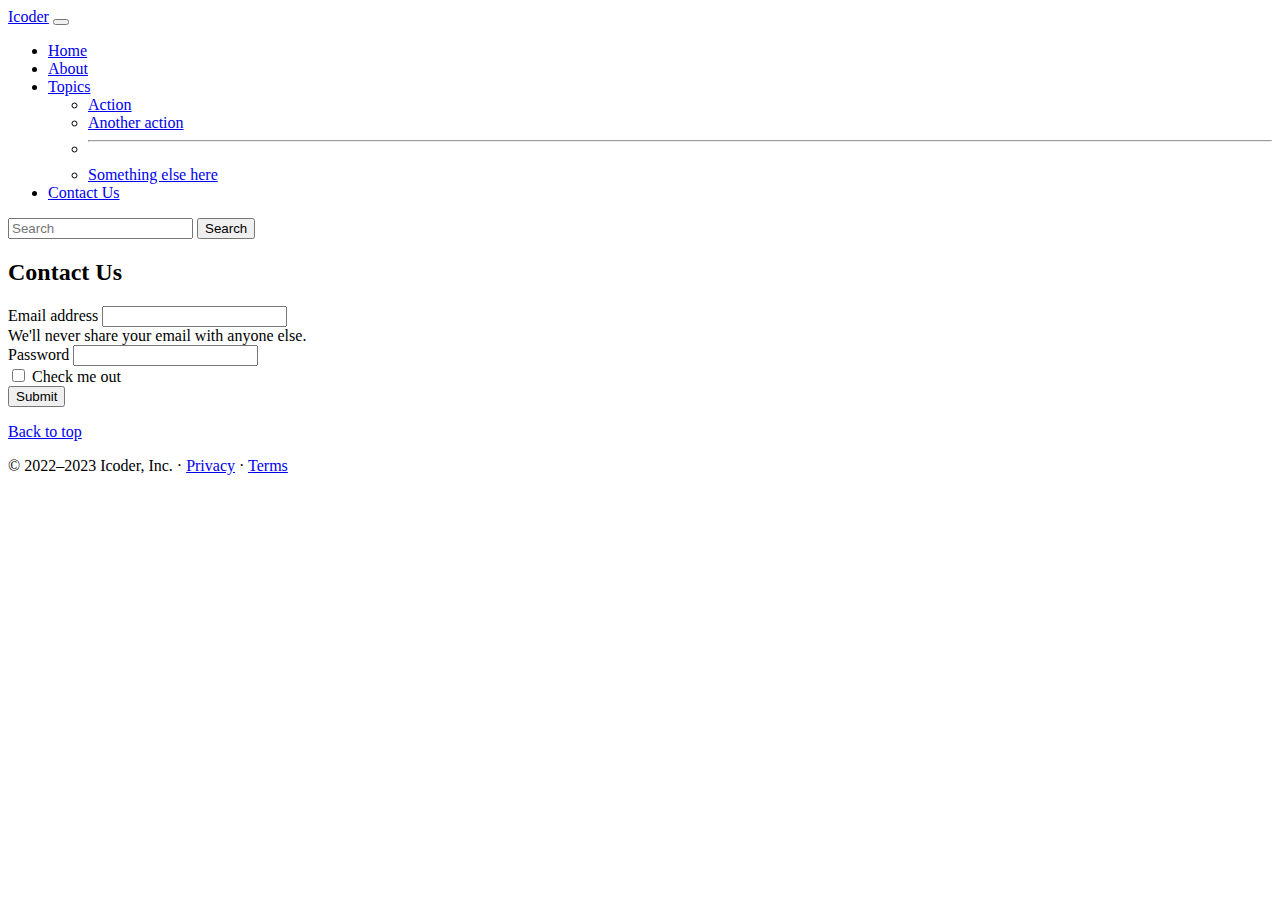
<file: contact.html>
<!doctype html>
  <html lang="en">
    <head>
      <!-- Required meta tags -->
      <meta charset="utf-8">
      <meta name="viewport" content="width=device-width, initial-scale=1">
  
      <!-- Bootstrap CSS -->
      <link href="https://cdn.jsdelivr.net/npm/bootstrap@5.1.3/dist/css/bootstrap.min.css" rel="stylesheet" integrity="sha384-1BmE4kWBq78iYhFldvKuhfTAU6auU8tT94WrHftjDbrCEXSU1oBoqyl2QvZ6jIW3" crossorigin="anonymous">
  
      <title>Hello, world!</title>
    </head>
    <body>
      <nav class="navbar navbar-expand-lg navbar-dark bg-dark">
        <div class="container-fluid">
          <a class="navbar-brand" href="#">Icoder</a>
          <button class="navbar-toggler" type="button" data-bs-toggle="collapse" data-bs-target="#navbarSupportedContent" aria-controls="navbarSupportedContent" aria-expanded="false" aria-label="Toggle navigation">
            <span class="navbar-toggler-icon"></span>
          </button>
          <div class="collapse navbar-collapse" id="navbarSupportedContent">
            <ul class="navbar-nav me-auto mb-2 mb-lg-0">
              <li class="nav-item">
                <a class="nav-link active" aria-current="page" href="/">Home</a>
              </li>
              <li class="nav-item">
                <a class="nav-link" href="/about.html">About</a>
              </li>
              
  
              <li class="nav-item dropdown">
                <a class="nav-link dropdown-toggle" href="#" id="navbarDropdown" role="button" data-bs-toggle="dropdown" aria-expanded="false">
                 Topics
                </a>
                <ul class="dropdown-menu" aria-labelledby="navbarDropdown">
                  <li><a class="dropdown-item" href="#">Action</a></li>
                  <li><a class="dropdown-item" href="#">Another action</a></li>
                  <li><hr class="dropdown-divider"></li>
                  <li><a class="dropdown-item" href="#">Something else here</a></li>
                </ul>
              </li>
              <li class="nav-item active">
                <a class="nav-link" href="/contact.html">Contact Us</a>
              </li>
            </ul>
            <form class="d-flex">
              <input class="form-control me-2" type="search" placeholder="Search" aria-label="Search">
              <button class="btn btn-outline-success" type="submit">Search</button>
            </form>
          </div>
        </div>
      </nav>
      <div class="container my-4">
         <h2>Contact Us</h2>
         <form>
            <div class="mb-3">
              <label for="exampleInputEmail1" class="form-label">Email address</label>
              <input type="email" class="form-control" id="exampleInputEmail1" aria-describedby="emailHelp">
              <div id="emailHelp" class="form-text">We'll never share your email with anyone else.</div>
            </div>
            <div class="mb-3">
              <label for="exampleInputPassword1" class="form-label">Password</label>
              <input type="password" class="form-control" id="exampleInputPassword1">
            </div>
            <div class="mb-3 form-check">
              <input type="checkbox" class="form-check-input" id="exampleCheck1">
              <label class="form-check-label" for="exampleCheck1">Check me out</label>
            </div>
            <button type="submit" class="btn btn-primary">Submit</button>
          </form>
      </div>
    <footer class="container">
        <p class="float-end"><a href="#">Back to top</a></p>
        <p>© 2022–2023 Icoder, Inc. · <a href="#">Privacy</a> · <a href="#">Terms</a></p>
      </footer>
     <!-- two! -->
  
      <!-- Option 1: Bootstrap Bundle with Popper -->
      <script src="https://cdn.jsdelivr.net/npm/bootstrap@5.1.3/dist/js/bootstrap.bundle.min.js" integrity="sha384-ka7Sk0Gln4gmtz2MlQnikT1wXgYsOg+OMhuP+IlRH9sENBO0LRn5q+8nbTov4+1p" crossorigin="anonymous"></script>
  
      <!-- Option 2: Separate Popper and Bootstrap JS -->
      <!--
      <script src="https://cdn.jsdelivr.net/npm/@popperjs/core@2.10.2/dist/umd/popper.min.js" integrity="sha384-7+zCNj/IqJ95wo16oMtfsKbZ9ccEh31eOz1HGyDuCQ6wgnyJNSYdrPa03rtR1zdB" crossorigin="anonymous"></script>
      <script src="https://cdn.jsdelivr.net/npm/bootstrap@5.1.3/dist/js/bootstrap.min.js" integrity="sha384-QJHtvGhmr9XOIpI6YVutG+2QOK9T+ZnN4kzFN1RtK3zEFEIsxhlmWl5/YESvpZ13" crossorigin="anonymous"></script>
      -->
    </body>
  </html>
  </body>
  </html>
</file>
